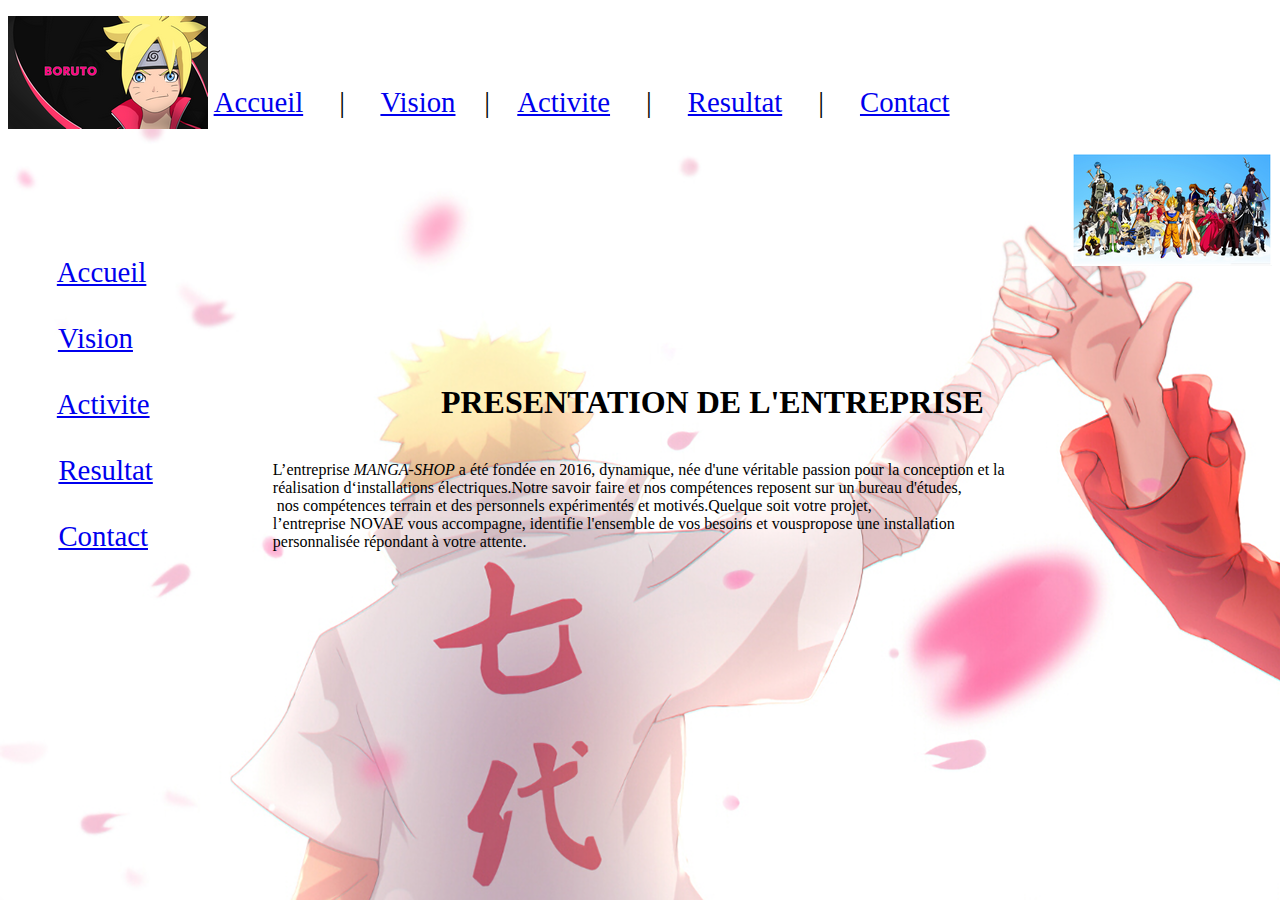
<file: index.html>
<!DOCTYPE html > 
<html>
    <head>
      <meta charset ="utf-8" />
      <link rel ="stylesheet" href="style.css">
	  <title> vision </title>
	</head>
	
	<body>
    <p >
        <img src="tn_logo.jpg" alt="mon logo" class="img" />
    </p>
    <br/><br/>
    <!-- creation du menu horizontal -->
  <pre> <div> <a href="index.html">Accueil</a>     |     <a href="sousrep/vision.html">Vision</a>    |    <a href="sousrep/activites.html">Activite</a>     |     <a href="sousrep/resultat.html">Resultat</a>     |     <a href="sousrep/contact.html">Contact</a>  </div>  </pre>

   <a href="photo.jpg" title="clicker pour agrandir"> <img src="tn_photo.jpg" alt="vision magnifique de la mer" class="imga" /></a>
   <p>
    <br/><br/><br/>
    <!-- creation du menu vertical -->
    <pre>
     <div class="hori">
       <a href="index.html">Accueil</a><br/>
       <a href="sousrep/vision.html">Vision</a><br/>
       <a href="sousrep/activites.html">Activite</a><br/>
       <a href="sousrep/resultat.html">Resultat</a><br/>
       <a href="sousrep/contact.html">Contact</a><br/>
     </div>
     </pre>
   </p>

   <!-- text de description de l'entreprise -->
    <pre>
    <p align="center ">
                            
                  <h1 class="al">PRESENTATION DE L'ENTREPRISE</h1>
                              L’entreprise <em>MANGA-SHOP</em> a été fondée en 2016, dynamique, née d'une véritable passion pour la conception et la
                              réalisation d‘installations électriques.Notre savoir faire et nos compétences reposent sur un bureau d'études,
                               nos compétences terrain et des personnels expérimentés et motivés.Quelque soit votre projet,
                              l’entreprise NOVAE vous accompagne, identifie l'ensemble de vos besoins et vouspropose une installation
                              personnalisée répondant à votre attente.
                        
    </p>
    </pre>
     <!-- <img src="460318.jpg">  -->

	</body>
</html>
</file>
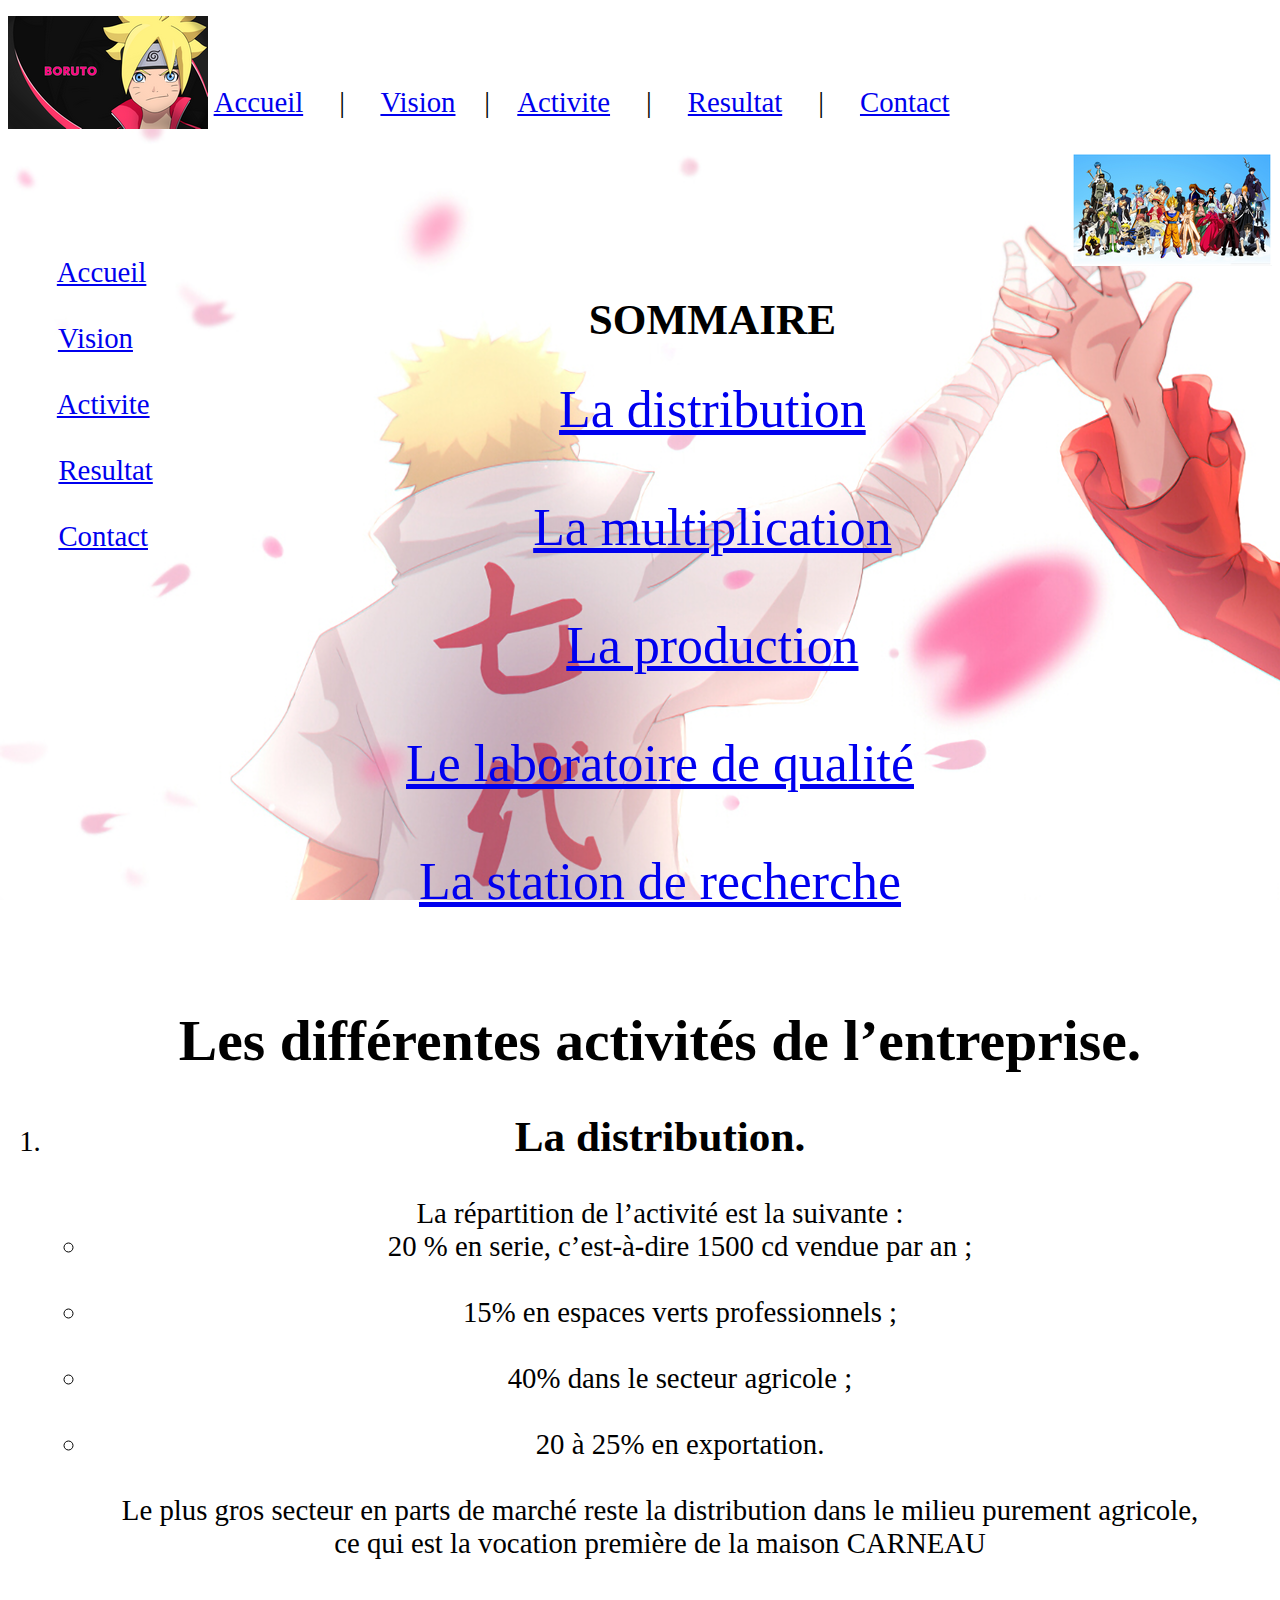
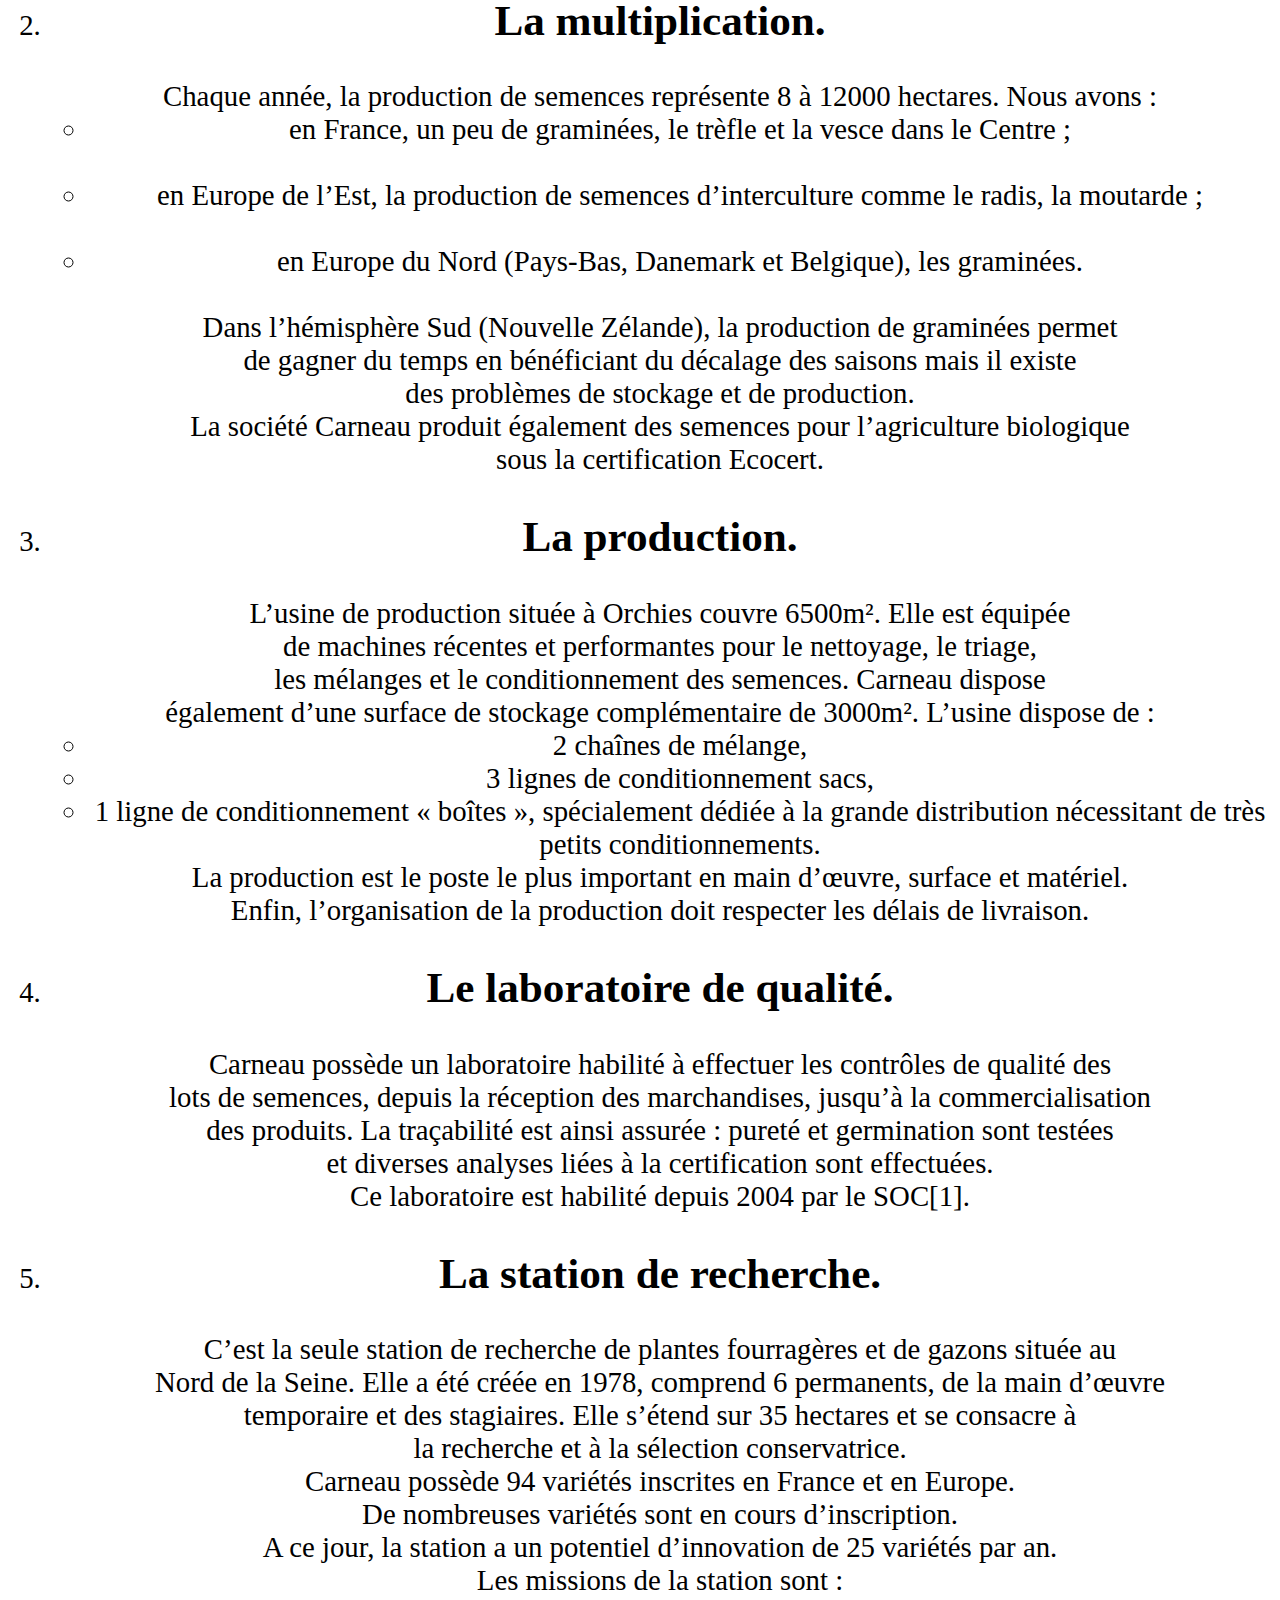
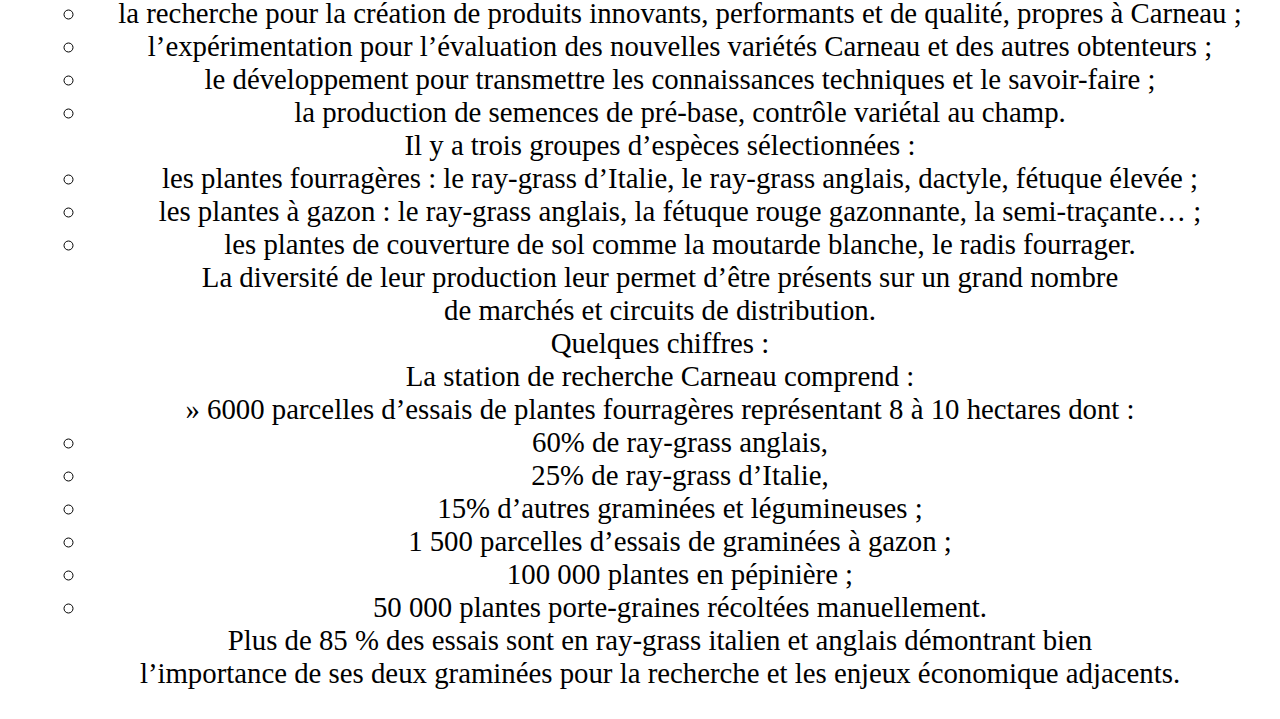
<file: sousrep/activites.html>
<!DOCTYPE html >
<html>
    <head>
      <meta charset ="utf-8" />
      <link rel ="stylesheet" href="styl.css">
	  <title> vision </title>
	</head>
	
	<body>
    <!-- ENTETE DE L ECRAN D ACCEUIL -->

         <p>
        <img src="../tn_logo.jpg" alt="mon logo" class="img" />
    </p>
    <br/><br/>
    <!-- creation du menu horizontal -->
  <pre> <div> <a href="../index.html">Accueil</a>     |     <a href="vision.html">Vision</a>    |    <a href="activites.html">Activite</a>     |     <a href="resultat.html">Resultat</a>     |     <a href="contact.html">Contact</a>  </div>  </pre>

   <a href="../photo.jpg" title="clicker pour agrandir"> <img src="../tn_photo.jpg" alt="vision magnifique de la mer" class="imga" /></a>
   <p>
    <br/><br/><br/>
    <!-- creation du menu vertical -->
    <pre>
     <div class="hori">
       <a href="../index.html">Accueil</a><br/>
       <a href="vision.html">Vision</a><br/>
       <a href="activites.html">Activite</a><br/>
       <a href="resultat.html">Resultat</a><br/>
       <a href="contact.html">Contact</a><br/>
     </div>
     </pre>
   </p>

                                                        <!-- FIN DE L ENTETE -->

<div class="al">
            <h2>SOMMAIRE</h2>
            <ol>
               <div class="color" >
                <a href="#dis" class="color">La distribution</a><br/><br/>
                <a href="#mul" class="color">La multiplication</a><br/><br/>
                <a href="#pro" class="color">La production</a><br/><br/>
                <a href="#lab" class="color">Le laboratoire de qualité</a><br/><br/>
                <a href="#sta" class="color">La station de recherche</a><br/><br/>
               </div>
            </ol>

 <p> 
 <ol>         
        <h1> Les différentes activités de l’entreprise.</h1>

    <li><h2 id="dis">La distribution.</h2>
        La répartition de l’activité est la suivante :<br/>
     <ul>

           <li>20 % en serie, c’est-à-dire 1500 cd vendue par an ;</li><br/>

           <li> 15% en espaces  verts professionnels ;</li><br/>

           <li> 40% dans le secteur agricole ;</li><br/>

           <li> 20 à 25% en exportation.</li><br/>
     </ul>

    Le plus gros secteur en parts de marché reste la distribution dans le milieu purement agricole,<br/>
    ce qui est la vocation première de la maison CARNEAU<br/>

   <li> <h2 id="mul"> La multiplication.</h2>
    Chaque année, la production de semences représente 8 à 12000 hectares. Nous avons :<br/>
    <ul>

        <li>en France, un peu de graminées, le trèfle et la vesce dans le Centre ;</li><br/>

        <li>en Europe de l’Est, la production de semences d’interculture comme le radis, la moutarde ;</li><br/>

        <li> en Europe du Nord (Pays-Bas, Danemark et Belgique), les graminées.</li><br/>
    </ul>

    Dans l’hémisphère Sud (Nouvelle Zélande), la production de graminées permet<br/>
    de gagner du temps en bénéficiant du décalage des saisons mais il existe<br/>
    des problèmes de stockage et de production.<br/>

    La société Carneau produit également des semences pour l’agriculture biologique <br/>
    sous la certification Ecocert.<br/>

   <li> <h2 id="pro"> La production.</h2>
        L’usine de production située à Orchies couvre 6500m². Elle est équipée <br/>
        de machines récentes et performantes pour le nettoyage, le triage,<br/>
        les mélanges et le conditionnement des semences. Carneau dispose<br/>
        également d’une surface de stockage complémentaire de 3000m². L’usine dispose de :<br/>
    <ul>
           <li> 2 chaînes de mélange,</li>

           <li> 3 lignes de conditionnement sacs,</li>

           <li> 1 ligne de conditionnement « boîtes », spécialement dédiée à la grande distribution nécessitant de très petits conditionnements.</li>
    </ul>
<!-- commentaire -->
        La production est le poste le plus important en main d’œuvre, surface et matériel.<br/>
        Enfin, l’organisation de la production doit  respecter les délais de livraison.<br/>

    <li><h2 id="lab"> Le laboratoire de qualité.</h2>
        Carneau possède un laboratoire habilité à effectuer les contrôles de qualité des <br/>
        lots de semences, depuis la réception des marchandises, jusqu’à la commercialisation <br/>
        des produits. La traçabilité est ainsi assurée : pureté et germination sont testées <br/>
        et diverses analyses liées à la certification sont effectuées.<br/>

        Ce laboratoire est habilité depuis 2004 par le SOC[1].<br/>

    <li><h2 id="sta"> La station de recherche.</h2>
        C’est la seule station de recherche de plantes fourragères et de gazons située au <br/>
        Nord de la Seine. Elle a été créée en 1978, comprend 6 permanents, de la main d’œuvre<br/>
        temporaire et des stagiaires. Elle s’étend sur 35 hectares et se consacre à<br/>
        la recherche et à la sélection conservatrice.<br/>

        Carneau possède 94 variétés inscrites en France et en Europe. <br/>
        De nombreuses variétés sont en cours d’inscription.<br/>
        A ce jour, la station a un potentiel d’innovation de 25 variétés par an.<br/>

    Les missions de la station sont :<br/>
    <ul>
          <li>  la recherche pour la création de produits innovants, performants et de qualité, propres à Carneau ;</li>

          <li>  l’expérimentation pour l’évaluation des nouvelles variétés Carneau et des autres obtenteurs ;</li>

          <li>  le développement pour transmettre les connaissances techniques et le savoir-faire ;</li></li>

           <li> la production de semences de pré-base, contrôle variétal au champ.</li>
    </ul>
        Il y a trois groupes d’espèces sélectionnées :
    <ul>
            <li>les plantes fourragères : le ray-grass d’Italie, le ray-grass anglais, dactyle, fétuque élevée ;</li>

           <li> les plantes à gazon : le ray-grass anglais, la fétuque rouge gazonnante, la semi-traçante… ;</li>

          <li>  les plantes de couverture de sol comme la moutarde blanche, le radis fourrager.</li></li>
    </ul>
        La diversité de leur production leur permet d’être présents sur un grand nombre<br/>
        de marchés et circuits de distribution.<br/>

        Quelques chiffres :<br/>
        La station de recherche Carneau comprend :<br/>

        » 6000 parcelles d’essais de plantes fourragères représentant 8 à 10 hectares dont :<br/>
    <ul>
        <li>60% de ray-grass anglais,</li>

        <li> 25% de ray-grass d’Italie,</li>

        <li>15% d’autres graminées et légumineuses ;</li>

        <li> 1 500 parcelles d’essais de graminées à gazon ;</li>

        <li>100 000 plantes en pépinière ;</li>

        <li>50 000 plantes porte-graines récoltées manuellement.</li>
    </ul>
        Plus de 85 % des essais sont en ray-grass italien et anglais démontrant bien <br/>
        l’importance de ses deux graminées pour la recherche et les enjeux économique adjacents.
    </ol>
    </p>
    </div>
            
	</body>
</html>
</file>
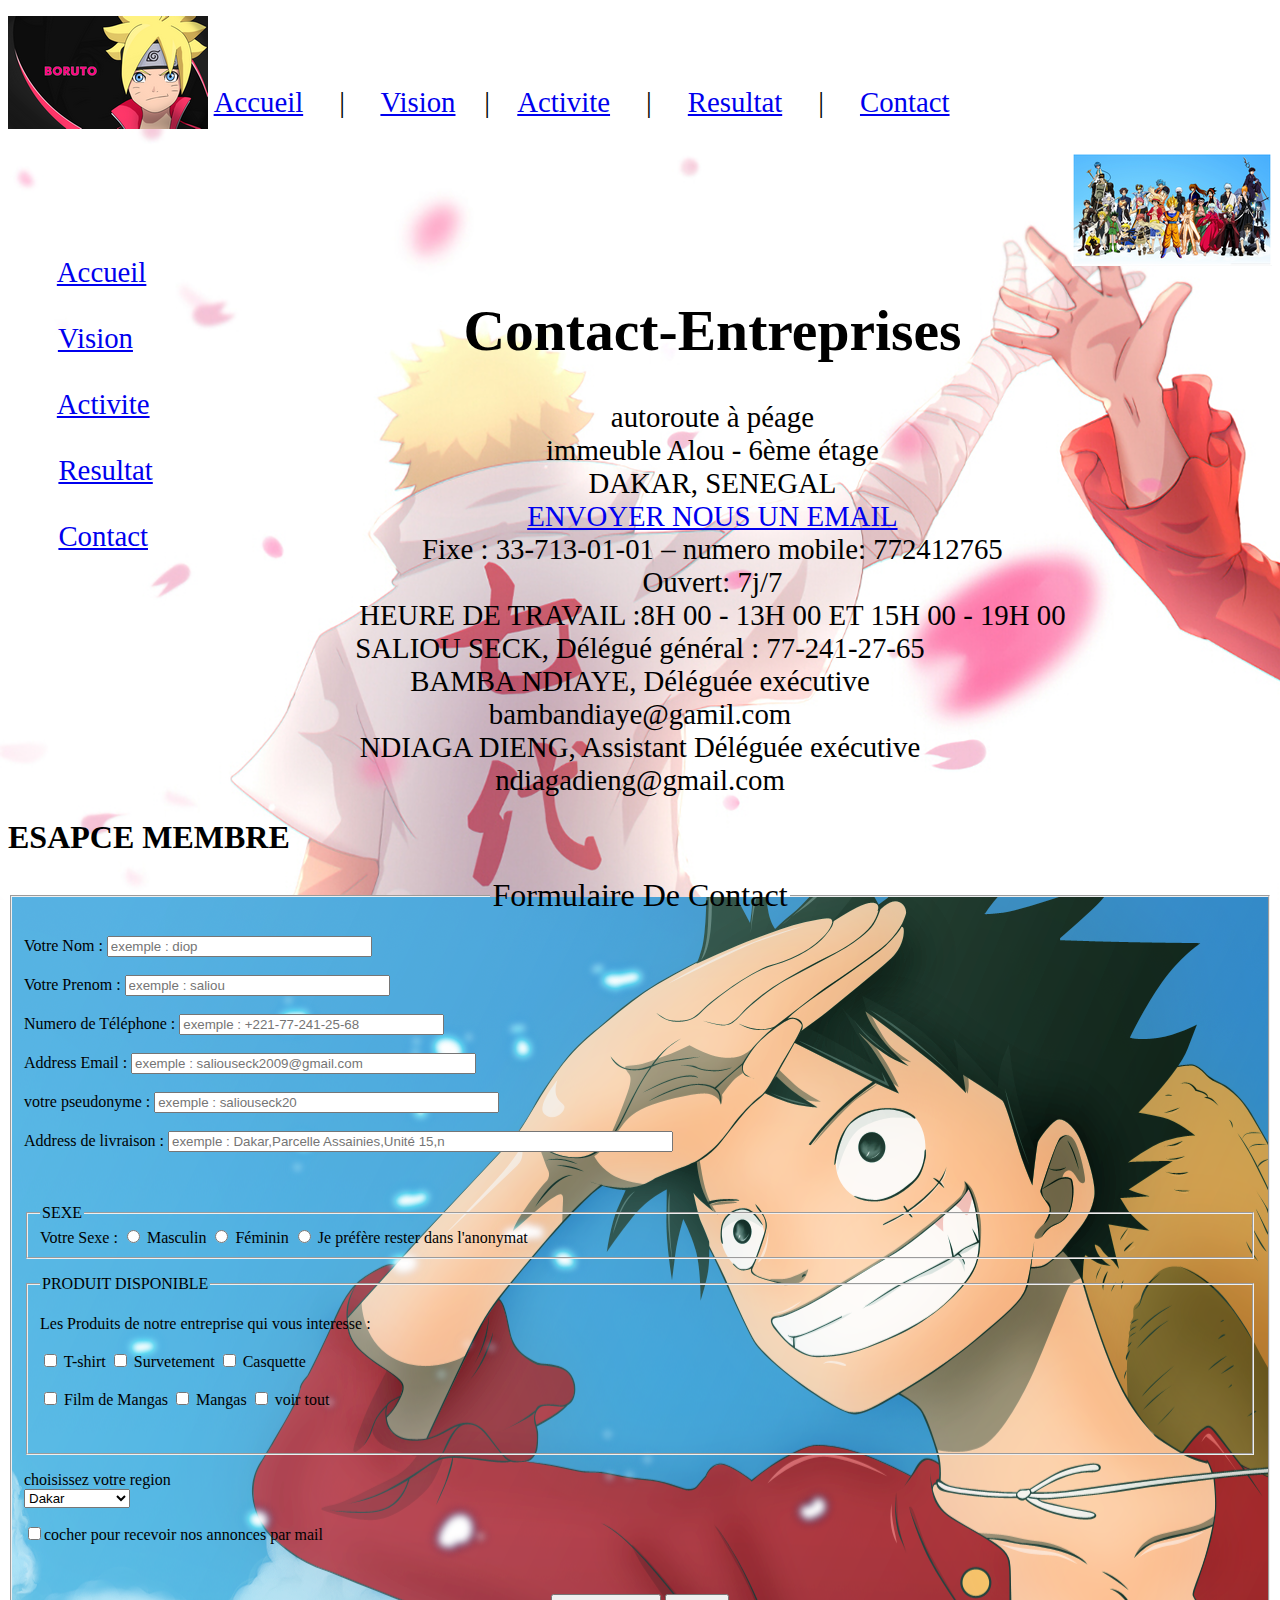
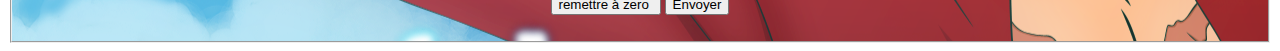
<file: sousrep/contact.html>
<!DOCTYPE html >
<html>
    <head>
      <meta charset ="utf-8" />
      <link rel ="stylesheet" href="styl.css">
    <title> vision </title>
  </head>
  
  <body margin >

 <!-- ENTETE DE L ECRAN D ACCEUIL -->

         <p>
        <img src="../tn_logo.jpg" alt="mon logo" class="img" />
    </p>
    <br/><br/>
    <!-- creation du menu horizontal -->
  <pre> <div> <a href="../index.html">Accueil</a>     |     <a href="vision.html">Vision</a>    |    <a href="activites.html">Activite</a>     |     <a href="resultat.html">Resultat</a>     |     <a href="contact.html">Contact</a>  </div>  </pre>

   <a href="../photo.jpg" title="clicker pour agrandir"> <img src="../tn_photo.jpg" alt="vision magnifique de la mer" class="imga" /></a>
   <p>
    <br/><br/><br/>
    <!-- creation du menu vertical -->
    <pre>
     <div class="hori">
       <a href="../index.html">Accueil</a><br/>
       <a href="vision.html">Vision</a><br/>
       <a href="activites.html">Activite</a><br/>
       <a href="resultat.html">Resultat</a><br/>
       <a href="contact.html">Contact</a><br/>
     </div>
     </pre>
   </p>
   <!-- ajou comment -->

                                                        <!-- FIN DE L ENTETE -->

     <p>
      <div align="center">
    
     
      
     <h1> Contact-Entreprises</h1>
             autoroute à péage<br/>
             immeuble Alou - 6ème étage<br/>
             DAKAR, SENEGAL<br/>
             <a href="mailto:saliouseck2009@gmail.com">ENVOYER NOUS UN EMAIL</a><br/>

             Fixe : 33-713-01-01 –  numero mobile: 772412765<br/>

             Ouvert: 7j/7 <br/>
             HEURE DE TRAVAIL :8H 00 - 13H 00 ET 15H 00 - 19H 00 <br/>

             SALIOU SECK, Délégué général : 77-241-27-65<br/>
                     
             BAMBA NDIAYE, Déléguée exécutive <br/>
             bambandiaye@gamil.com<br/>

             NDIAGA DIENG, Assistant Déléguée exécutive <br/>
             ndiagadieng@gmail.com<br/>
     
     </div>
     </p>   
      <h1>ESAPCE MEMBRE </h1>
      <form method="post" action="traitement.php"> 
   <fieldset style="background-image:url(conf.jpg) ">
    <legend align ="center" style="font-size: 2em">Formulaire De Contact</legend>
               
    <form method="post" action="traitement.php">
        <p>
          <!------------------------------------ recuperation du nom   ---------------------------------->
          <label for="nom">Votre Nom </label> : <input type="text" name="nom" id="nom" size="30" maxlength="30" value="" placeholder="exemple : diop"><br/><br/>
          <!------------------------------------ recuperation du prenom   ---------------------------------->
       <label for="prenom">Votre Prenom </label> : <input type="text" name="prenom" id="prenom" size="30" maxlength="25" value="" placeholder="exemple : saliou"><br/><br/>
       <!------------------------------- recuperation du numero de téléphone --------------------------------->
        <label for="num">Numero de Téléphone </label> : <code><input type="tel" name="num" id="num" size="30" maxlength="25" value="" placeholder="exemple : +221-77-241-25-68" > </code><br/><br/>
        <!------------------------------------ recuperation d'address e-mail ------------------------------->
         <label for="mail">Address Email </label> : <input type="email" name="mail" id="mail" size="40" maxlength="39" value="" placeholder="exemple : saliouseck2009@gmail.com"><br/><br/>
         <label for="pseu">votre pseudonyme </label> : <input type="text" name="pseu" id="pseu" size="40" maxlength="39" value="" placeholder="exemple : saliouseck20"><br/><br/>
         <label for="add">Address de livraison </label> : <input type="text" name="add" id="add" size="60" maxlength="60" value="" placeholder="exemple : Dakar,Parcelle Assainies,Unité 15,n"><br/><br/><br/>
           </p>
           <form method="post" action="trait.php">
            <p>
           
            <fieldset>
              <legend>SEXE</legend>
              Votre Sexe : 
             <input type="radio" name="a" id="m" > <label for="m">Masculin </label>
            
             <input type="radio" name="a" id="f" > <label for="f">Féminin </label>

             <input type="radio" name="a" id="a" > <label for="a">Je préfère rester dans l'anonymat </label><br/>
            </fieldset>
            </p>
          </form>
         <fieldset>
          <legend>PRODUIT DISPONIBLE</legend>
          <p>

            Les Produits de notre entreprise qui vous interesse : <br/><br/>
            
            <input type="checkbox" name="a" id="a" > <label for="a">T-shirt </label>
            <input type="checkbox" name="b" id="b" > <label for="b">Survetement </label>
            <input type="checkbox" name="c" id="c" > <label for="c">Casquette </label><br/><br/>

            <input type="checkbox" name="d" id="d" > <label for="d"> Film de Mangas </label>
            <input type="checkbox" name="a" id="a" > <label for="a">Mangas </label>
            <input type="checkbox" name="a" id="a" > <label for="a">voir tout  </label><br/><br/>
            
          </p>
         </fieldset>
        </p> 
       </form> 
       
       <form method="post" action="traitement.php">
          <p>
          <label for="pays">choisissez votre region </label><br />
          <select name="region" id="region" >
              <option value="Dakar">Dakar</option>
              <option value="Thiès">Thiès</option>
              <option value="Kaolack">Kaolack</option>
              <option value="Kolda">Kolda</option>
              <option value="Saint Louis">Saint Louis</option>
              <option value="Fatick">Fatick</option>
              <option value="Tambacounda">Tambacounda</option>
              <option value="Kédougou">Kédougou</option>
              <option value="Ziguinchor">Ziguinchor</option>
              <option value="Kaffrine">Kaffrine</option>
              <option value="Sedhiou">Sedhiou</option>
              <option value="Matam">Matam</option>
              <option value="Ziguinchor">Ziguinchor</option>
              <option value="Ziguinchor">Ziguinchor</option>
          </select>
          </p>
       </form>

       <form method="post" action="traitement.php">
        <p>
          <input type="checkbox" name="mail" id="mail"><label>cocher pour recevoir nos annonces par mail</label>
        </p>
       </form>
<!-- ------------------------------------envoie du formulaire ----------------------------------------->
        <br>
  <p align="center">
    <input type="reset" value="remettre à zero ">
    <a href="terminer.html"> <input type="submit" value="Envoyer" title="clicker Pour Envoyer" /> </a>
  </p>

  </fieldset>
</form> 
  </body>
</html> 
    

  </body>
</html>
</file>
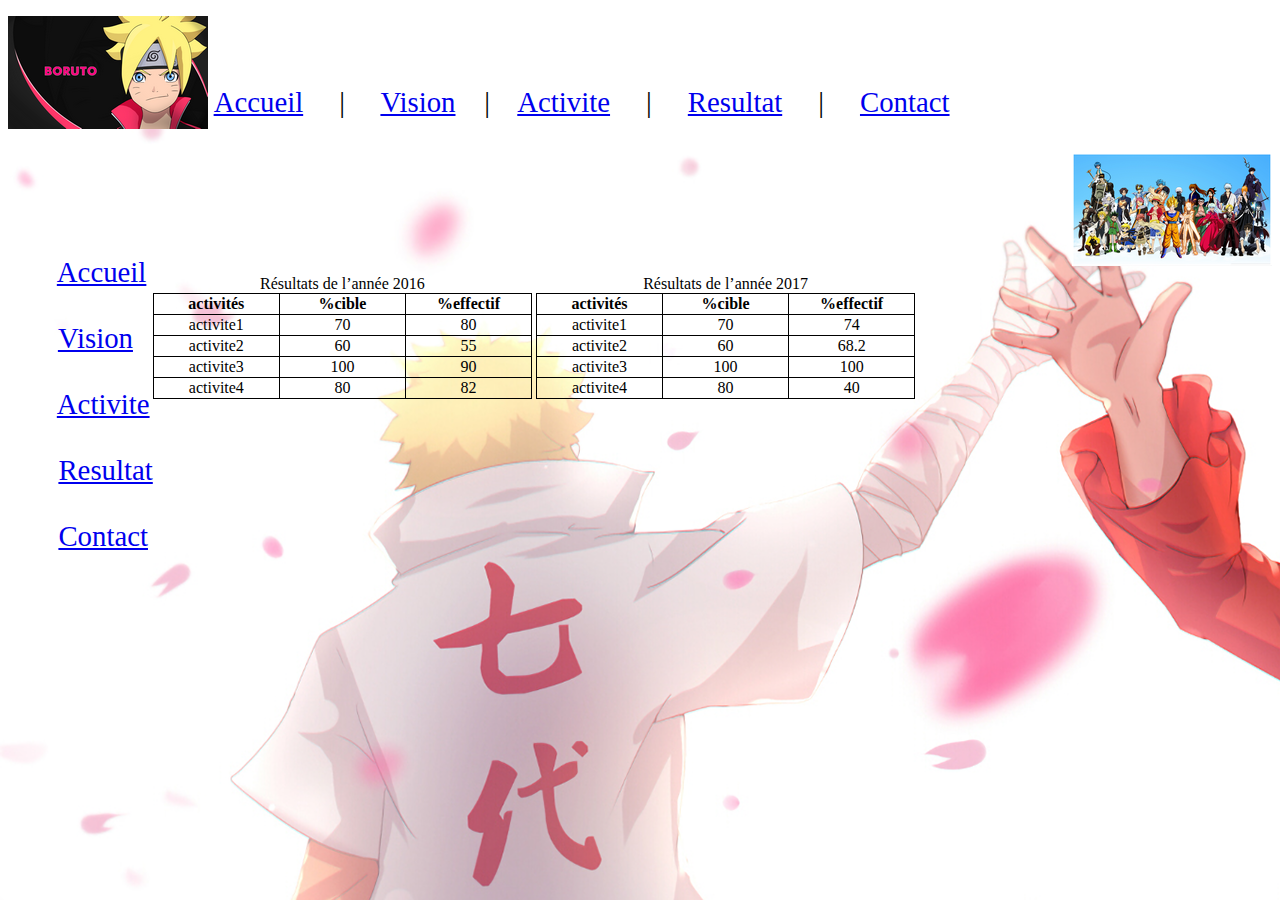
<file: sousrep/resultat.html>
<!DOCTYPE html >
<html>
    <head>
      <meta charset ="utf-8" />
      <link rel ="stylesheet" href="styl.css">
	  <title> vision </title>
	</head>
	
	<body>
                                               <!-- ENTETE DE L ECRAN D ACCEUIL -->

         <p>
        <img src="../tn_logo.jpg" alt="mon logo" class="img" />
    </p>
    <br/><br/>
    <!-- creation du menu horizontal -->
  <pre> <div> <a href="../index.html">Accueil</a>     |     <a href="vision.html">Vision</a>    |    <a href="activites.html">Activite</a>     |     <a href="resultat.html">Resultat</a>     |     <a href="contact.html">Contact</a>  </div>  </pre>

   <a href="../photo.jpg" title="clicker pour agrandir"> <img src="../tn_photo.jpg" alt="vision magnifique de la mer" class="imga" /></a>
   <p>
    <br/><br/><br/>
    <!-- creation du menu vertical -->
    <pre>
     <div class="hori">
       <a href="../index.html">Accueil</a><br/>
       <a href="vision.html">Vision</a><br/>
       <a href="activites.html">Activite</a><br/>
       <a href="resultat.html">Resultat</a><br/>
       <a href="contact.html">Contact</a><br/>
     </div>
     </pre>
   </p>

                                                        <!-- FIN DE L ENTETE -->

   <p>
     <table class="tab1">
      <caption>Résultats de l’année 2016</caption>
      <tr>
        <th> activités </th>
        <th> %cible </th>
        <th> %effectif </th>
        
      </tr>
      <tr>
        <td>activite1</td>
        <td>70</td>
        <td>80</td>        

      </tr>
      <tr>
        <td>activite2</td>
        <td>60</td>
        <td>55</td>

      </tr>
      <tr>
        <td>activite3</td>
        <td>100</td>
        <td>90</td>

      </tr>
      <tr>
        <td>activite4</td>
        <td>80</td>
        <td>82</td>

      </tr>
     </table>
     <!-- tableau 2 -->
      <table class="tab2">
      <caption>Résultats de l’année 2017</caption>
      <tr>
        <th> activités </th>
        <th> %cible </th>
        <th> %effectif </th>
        
      </tr>
      <tr>
        <td>activite1</td>
        <td>70</td>
        <td>74</td>        

      </tr>
      <tr>
        <td>activite2</td>
        <td>60</td>
        <td>68.2</td>

      </tr>
      <tr>
        <td>activite3</td>
        <td>100</td>
        <td>100</td>

      </tr>
      <tr>
        <td>activite4</td>
        <td>80</td>
        <td>40</td>

      </tr>
     </table>

         
	</body>
</html>
</file>
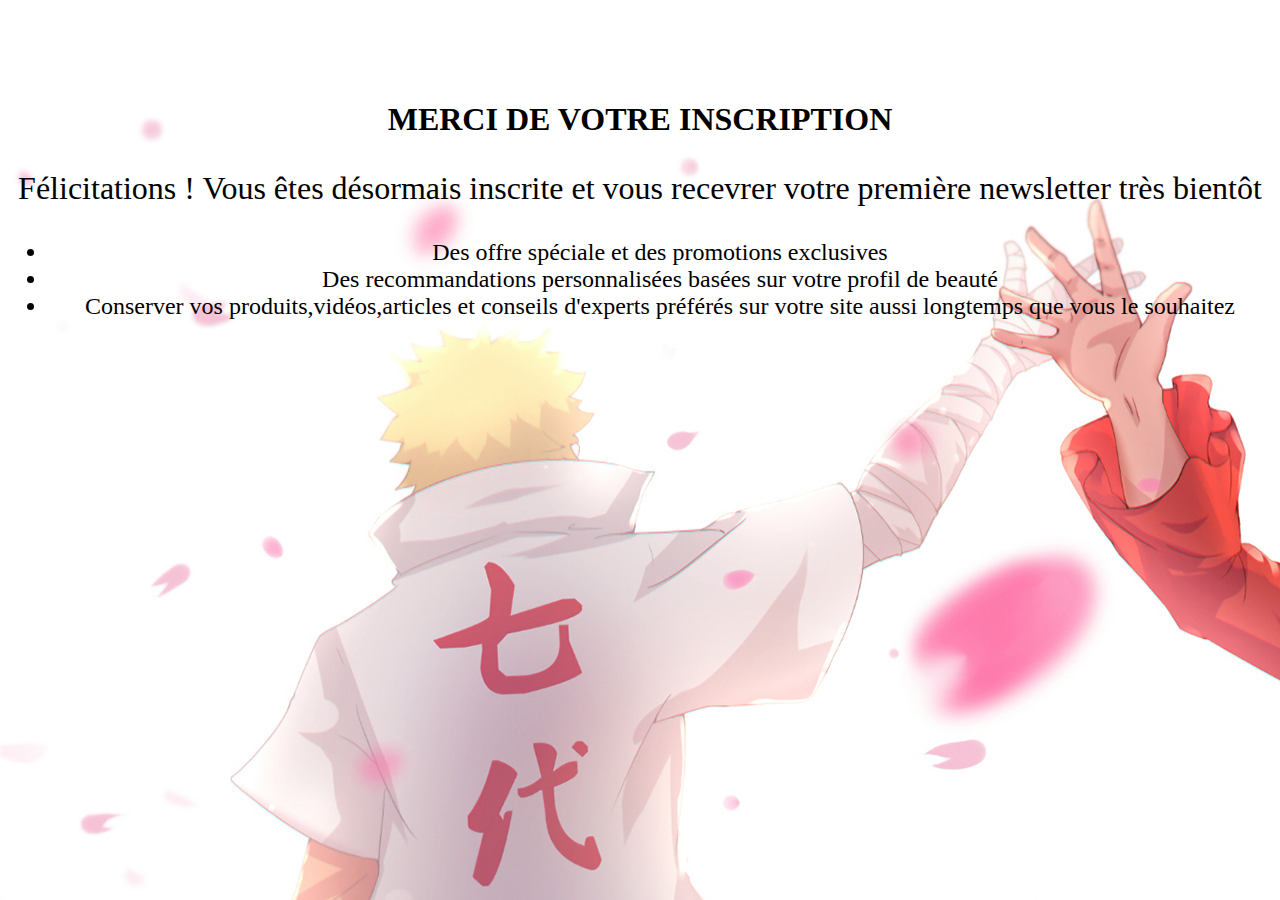
<file: sousrep/terminer.html>
<!DOCTYPE html >
<html>
    <head>
      <meta charset ="utf-8" />
      <link rel ="stylesheet" href="styl.css">
    <title> vision </title>
  </head>
  
  <body>
	<br><br><br><br>
  	
  		<h1 align="center">MERCI DE VOTRE INSCRIPTION </h1>
  	<p align="center" style="font-size: 2em ;">
  		Félicitations ! Vous êtes désormais inscrite et vous recevrer votre première newsletter très bientôt
  		<ul align="center">
  			<li align="center" style="font-size: 1.5em ;">Des offre spéciale et des promotions exclusives</li>
  			<li align="center" style="font-size: 1.5em ;">Des recommandations personnalisées basées sur votre profil de beauté</li>
  			<li align="center" style="font-size: 1.5em ;">Conserver vos produits,vidéos,articles et conseils d'experts préférés sur votre site aussi longtemps que vous le souhaitez</li>
  		</ul>
  	</p>
  	
  	
  </body>
</html>
</file>
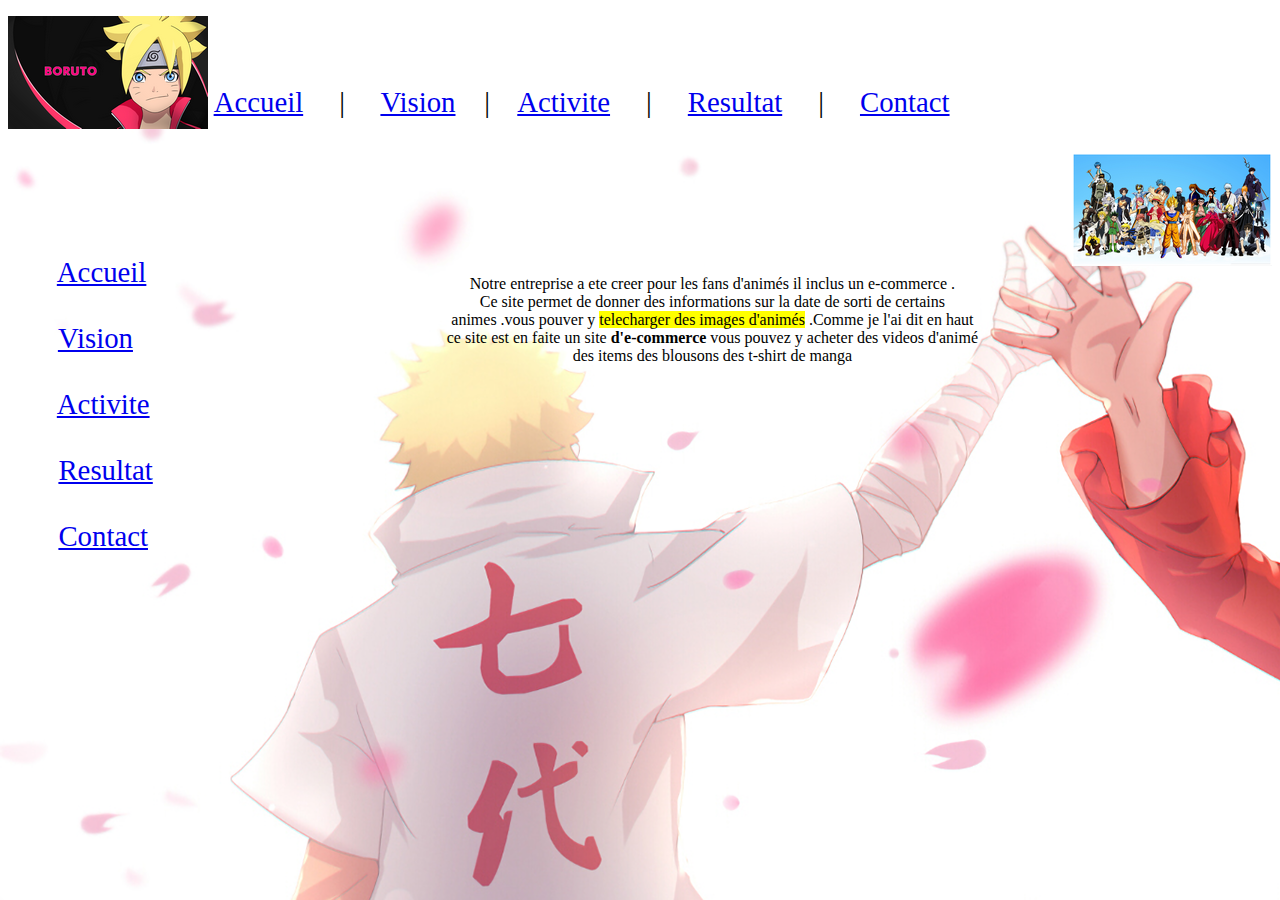
<file: sousrep/vision.html>
<!DOCTYPE html >
<html>
    <head>
      <meta charset ="utf-8" />
      <link rel ="stylesheet" href="styl.css">
	  <title> vision </title>
	</head>
	
	<body>
                                                      <!-- ENTETE DE L ECRAN D ACCEUIL -->

         <p>
        <img src="../tn_logo.jpg" alt="mon logo" class="img" />
    </p>
    <br/><br/>
    <!-- creation du menu horizontal -->
  <pre> <div> <a href="../index.html">Accueil</a>     |     <a href="vision.html">Vision</a>    |    <a href="activites.html">Activite</a>     |     <a href="resultat.html">Resultat</a>     |     <a href="contact.html">Contact</a>  </div>  </pre>

   <a href="../photo.jpg" title="clicker pour agrandir"> <img src="../tn_photo.jpg" alt="vision magnifique de la mer" class="imga" /></a>
   <p>
    <br/><br/><br/>
    <!-- creation du menu vertical -->
    <pre>
     <div class="hori">
       <a href="../index.html">Accueil</a><br/>
       <a href="vision.html">Vision</a><br/>
       <a href="activites.html">Activite</a><br/>
       <a href="resultat.html">Resultat</a><br/>
       <a href="contact.html">Contact</a><br/>
     </div>
     </pre>
   </p>

                                                        <!-- FIN DE L ENTETE -->

    <p align="center">
        Notre entreprise a ete creer pour les fans d'animés il inclus un e-commerce .<br/>
        Ce site permet de donner des informations sur la date de sorti de certains<br/>
        animes .vous pouver y <mark>telecharger des images d'animés</mark> .Comme je l'ai dit en haut <br/>
        ce site est en faite un site <strong>d'e-commerce</strong> vous pouvez y acheter des videos d'animé<br/>
        des items des blousons des t-shirt de manga <br/>
    </p>

            
	</body>
</html>
</file>
<file: style.css>
.img
{
	float: left;
}
div
{
	font-size: 1.8em;


}
.imga
{
	float: right;
}
.hori
{
	font-size: 1.8em;
	float:left; 
}
.align
{
	text-align:normal ;
}
pre
{
	font-style: normal;
	font-family: New Type Roman
}
body
{
	/*background-color: gray;*/
	background-image: url(images.jpg);
	background-attachment :fixed;
}
.al
{
	text-align: center;
}
li 
{
	font-size: 3em;
}
</file>
<file: sousrep/styl.css>
table
{
    border-collapse: collapse; /* Les bordures du tableau seront collées (plus joli) */
    width:30%;
    display:inline-table;
    table-layout:fixed;
    text-align: center;
}
td, th
{
    border: 1px solid black;
}
/*.tab1
{
	 margin: auto;
}
.tab2
{
	text-align: right;
}*/
.img
{
	float: left;
}
div
{
	font-size: 1.8em;


}
.imga
{
	float: right;
}
.hori
{
	font-size: 1.8em;
	float:left; 
}
.align
{
	text-align: ;
}
pre
{
	font-style: normal;
	font-family: New Type Roman
}
body
{
	/*background-color: gray;*/
	background-image: url(../images.jpg);
	background-attachment: fixed;
}
.al
{
	text-align: center;
}
.color
{
	color: auto;
	text-align: center;
}
.tail
{
	font-size: 1.5em
}
</file>
